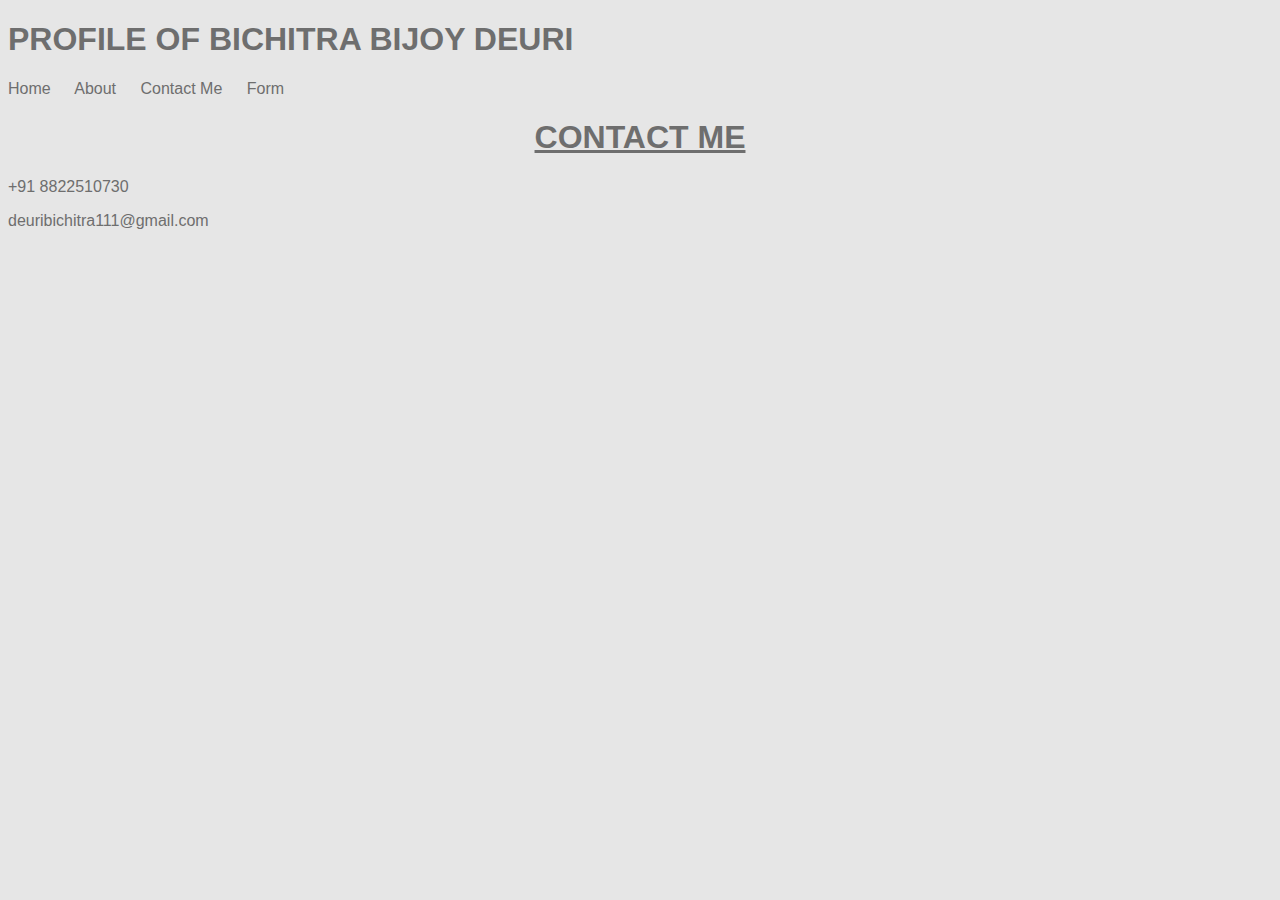
<file: contact.html>
<!DOCTYPE html>
<html lang="en">
<head>
    <meta charset="UTF-8">
    <meta name="viewport" content="width=device-width, initial-scale=1.0">
    <title>Contect Me</title>
    <link rel="stylesheet" href="my.css">
</head>
<body>
    <header> <h1>PROFILE OF BICHITRA BIJOY DEURI</h1> 
        <div class="links">
                
                <a href="index.html">Home</a>
                <a href="about.html">About</a>
                <a href="contact.html">Contact Me </a>
                <a href="form.html">Form</a>
        </div>
            
        </header>
    <main>
        <h1>CONTACT ME</h1>
    <div class="info">
        <p>+91 8822510730</p>
        <p>deuribichitra111@gmail.com</p>

    </div>
    </main>
            
</body>
</html>
</file>
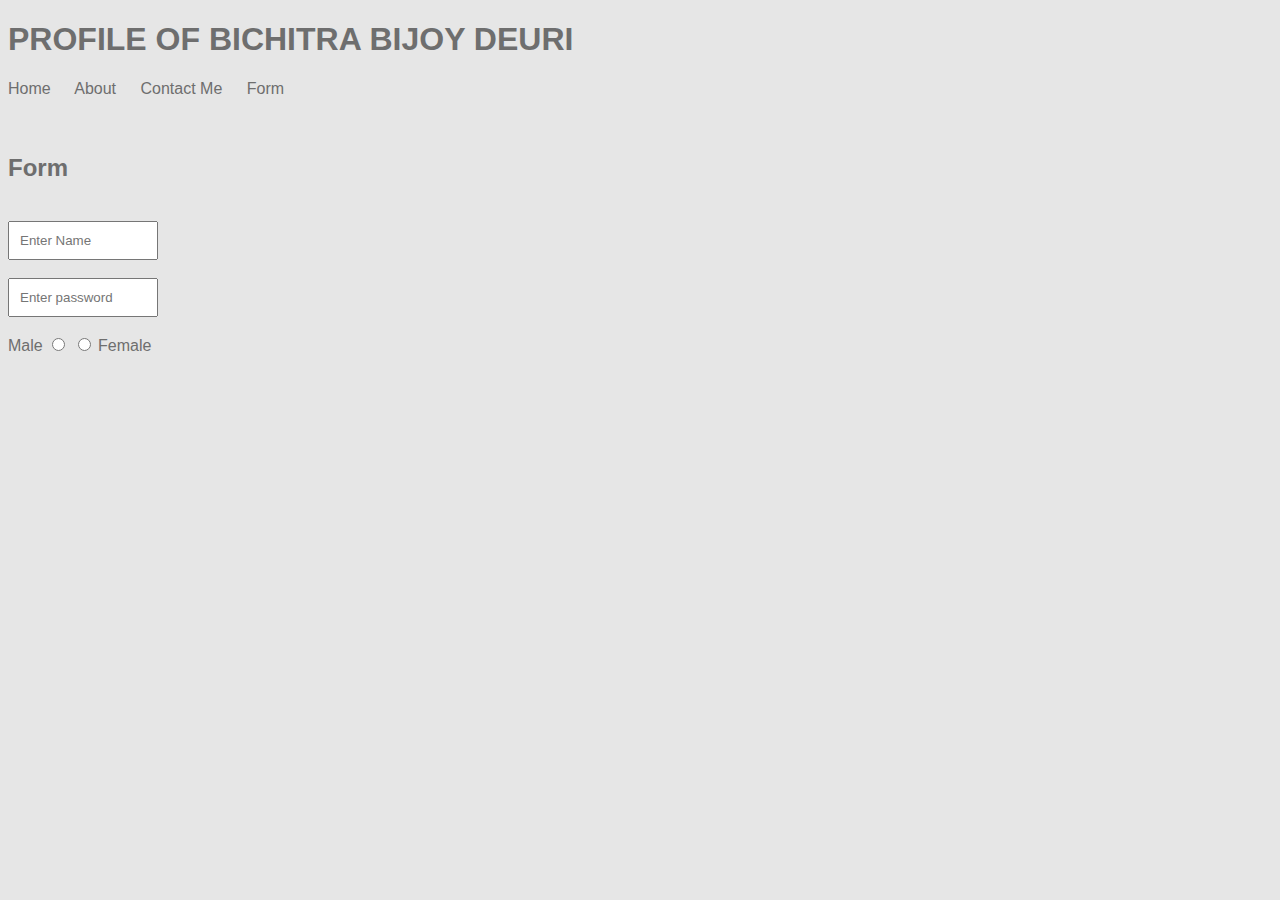
<file: form.html>
<!DOCTYPE html>
<html lang="en">
<head>
    <meta charset="UTF-8">
    <meta name="viewport" content="width=device-width, initial-scale=1.0">
    <title>Form</title>
    <link rel="stylesheet" href="my.css">
</head>
<body>
    <header> <h1>PROFILE OF BICHITRA BIJOY DEURI</h1> 
        <div class="links">
                
                <a href="index.html">Home</a>
                <a href="about.html">About</a>
                <a href="contact.html">Contact Me </a>
                <a href="form.html" target="_blank">Form</a>
        </div>
        </header>
        <br><br>
    <div class="fr"> 
    <h2>Form</h2>
    </div>

    <form>
        <div class="name">
        <input type="text" placeholder="Enter Name">
        </div>
        <br>
        <div class="pass">
        <input type="text" placeholder="Enter password">
        </div>
        <br>
        <label for="id1"> Male  
        <input type="radio" id="id1" name="gender">
        </label>
        <input type="radio" id="id2" name="gender" >
        <label for="id2"> Female  </label>

    </form>

    
    
</body>
</html>
</file>
<file: my.css>
.links a{
    display: inline;
    margin-right: 20px;
    text-decoration: none;
    color: rgb(110, 110, 110);
    
}
body{
    font-family: Arial, sans-serif;
}
html{
    background-color: rgb(230, 230, 230);
    color: rgb(110, 110, 110);
}
main h1 {
    text-align: center;
    text-decoration: underline;
    
}
header{
    font-family: Arial, sans-serif;
    
}
main h4{
    text-decoration: underline;
}
main a{
    display: inline;
    margin-right: 20px;
}
main h3{
    text-decoration: underline;

}

main .Cer a{
    margin-right: 50px;
}

body .ab h1{
    text-align: center;
    text-decoration: underline;
}
body .ph img{
    border-radius: 50%;
}

.name input {
    width: 10%;
    padding: 10px;
    margin-top: 1.5%;
}
.pass input {
    width: 10%;
    padding: 10px;  
}

input[type=text] {
    transition: width 0.4s ease-in-out;
  }
input[type=text]:focus {
    width: 15%;
  }
</file>
